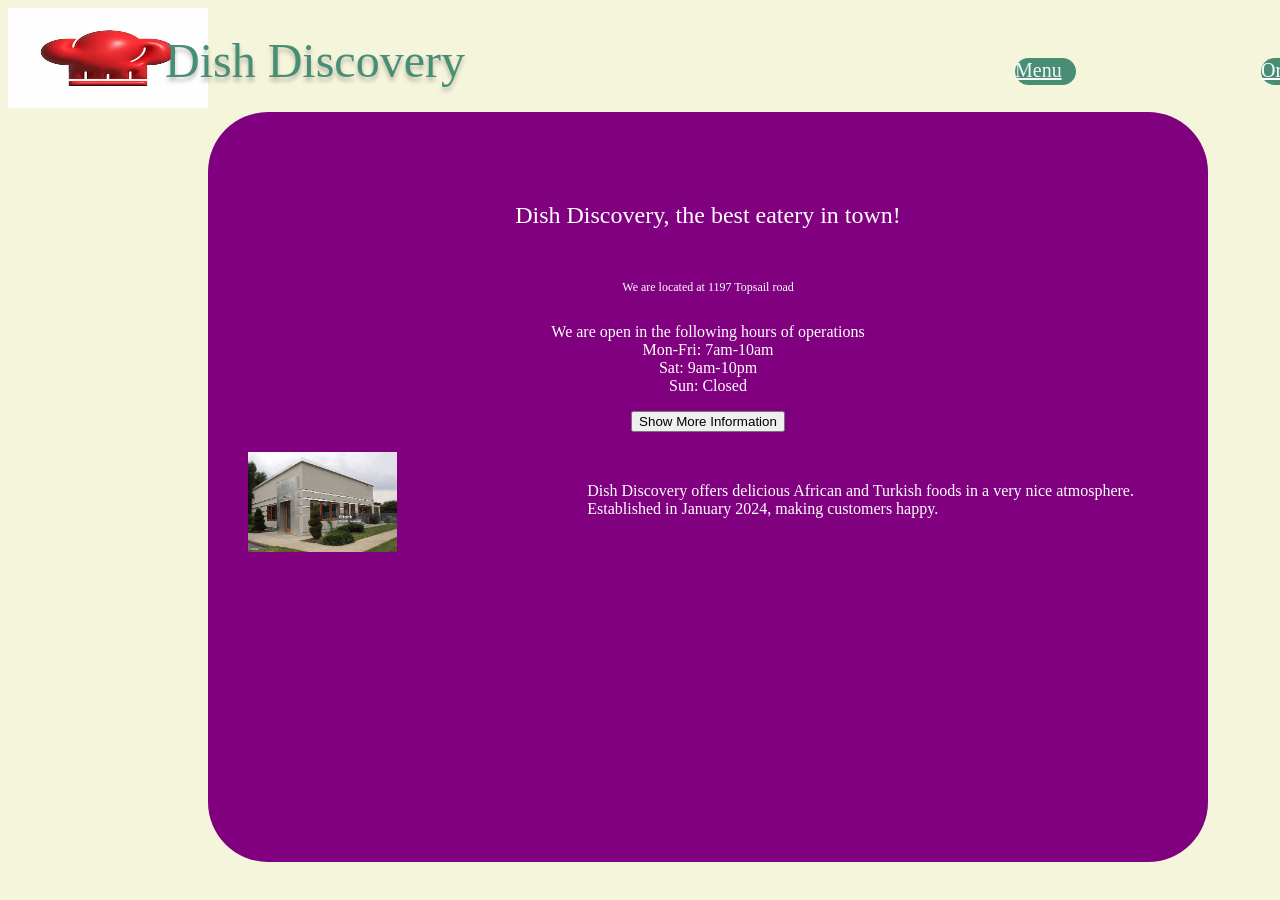
<file: index.html>
<!--Written by Team4: Benjamin Osemene, Andrew Ohwoka, Shukrullah Zahiri
Sprint1:February 25, 2024 -->
<!DOCTYPE html>
<html lang="en">
  <head>
    <meta charset="UTF-8" />
    <meta name="viewport" content="width=device-width, initial-scale=1.0" />
    <!-- Title -->
    <title>Dish Discovery</title>
    <!-- External Script -->
    <link rel="stylesheet" href="styles.css" />
    <!-- External Script -->
    <script src="script.js" defer></script>
  </head>
  <body>
  
    <!-- Main container -->
    <div class="mainbox">
      <!-- Header -->
      <header>
        <!-- Logo -->
        <div class="logbox">
          <img
            src="./images/logo.jpg"
            alt="Dish Discovery Logo"
            width="200"
            height="100"
          />
        </div>
        <!-- Company Name -->
        <div class="company-box">Dish Discovery</div>
        <!-- Navigation -->
        <nav>
          <div class="navbox">
            <a target="_blank" href="menu.html" id="menu-link">Menu</a>
            <a target="_blank" href="order.html" id="order-link">Order Now</a>
          </div>
        </nav>
      </header>

      <!-- Main Content -->
      <main>
        <!-- Top Box Section -->
        <div class="topbox">
          <!-- Text Content -->
          <p class="topboxtext1">Dish Discovery, the best eatery in town!</p>
          <p class="topboxtext2">We are located at 1197 Topsail road</p>
          <p class="topboxtext3">
            We are open in the following hours of operations<br />
            Mon-Fri: 7am-10am<br />
            Sat: 9am-10pm<br />
            Sun: Closed
          </p>
          <!-- Button to toggle additional information -->
          <button id="toggleInfo">Show More Information</button>
          <!-- Additional Information (initiall hidden) -->
          <div id="additionalInfo" style="display: none">
            <h2>About Dish Discovery</h2>
            <p>
              Welcome to Dish Discovery, your go-to destination for delicious
              African and Turkish foods in a warm and inviting atmosphere. Since
              our establishment in January 2024, we have been dedicated to
              serving mouthwatering dishes crafted with care and passion.
            </p>

            <h3>Our Story</h3>
            <p>
              At Dish Discovery, we believe that food is not just about
              nourishment; it's about creating memorable experiences. Our
              journey began with a vision to bring the real flavors of Africa
              and Turkey to our community, coupled with exceptional service and
              hospitality.
            </p>

            <h3>Our Commitment</h3>
            <p>
              We are committed to sourcing the finest ingredients, ensuring each
              dish is prepared with authenticity and attention to detail.
              Whether you're craving traditional African cuisine or savory
              Turkish delights, our diverse menu has something to tantalize
              every palate.
            </p>

            <h3>Contact Us</h3>
            <p>
              Have questions or feedback? We'd love to hear from you! Reach out
              to us at
              <a href="mailto:info@dishdiscovery.com">info@dishdiscovery.com</a>
              or give us a call at <a href="tel:+999999999">999-999-999</a>.
            </p>
          </div>

          <br />
          <!-- Image Box Section -->
          <div class="imgbox">
            <img
              src="./images/img2.jpg"
              alt="Dish Discovery Image"
              width="150px"
              height="100px"
            />
            <p class="topboxtext4">
              Dish Discovery offers delicious African and Turkish foods in a
              very nice atmosphere. Established in January 2024, making
              customers happy.
            </p>
          </div>
        </div>
      </main>
      <!-- Footer -->
      <footer></footer>
    </div>
  </body>
</html>
</file>
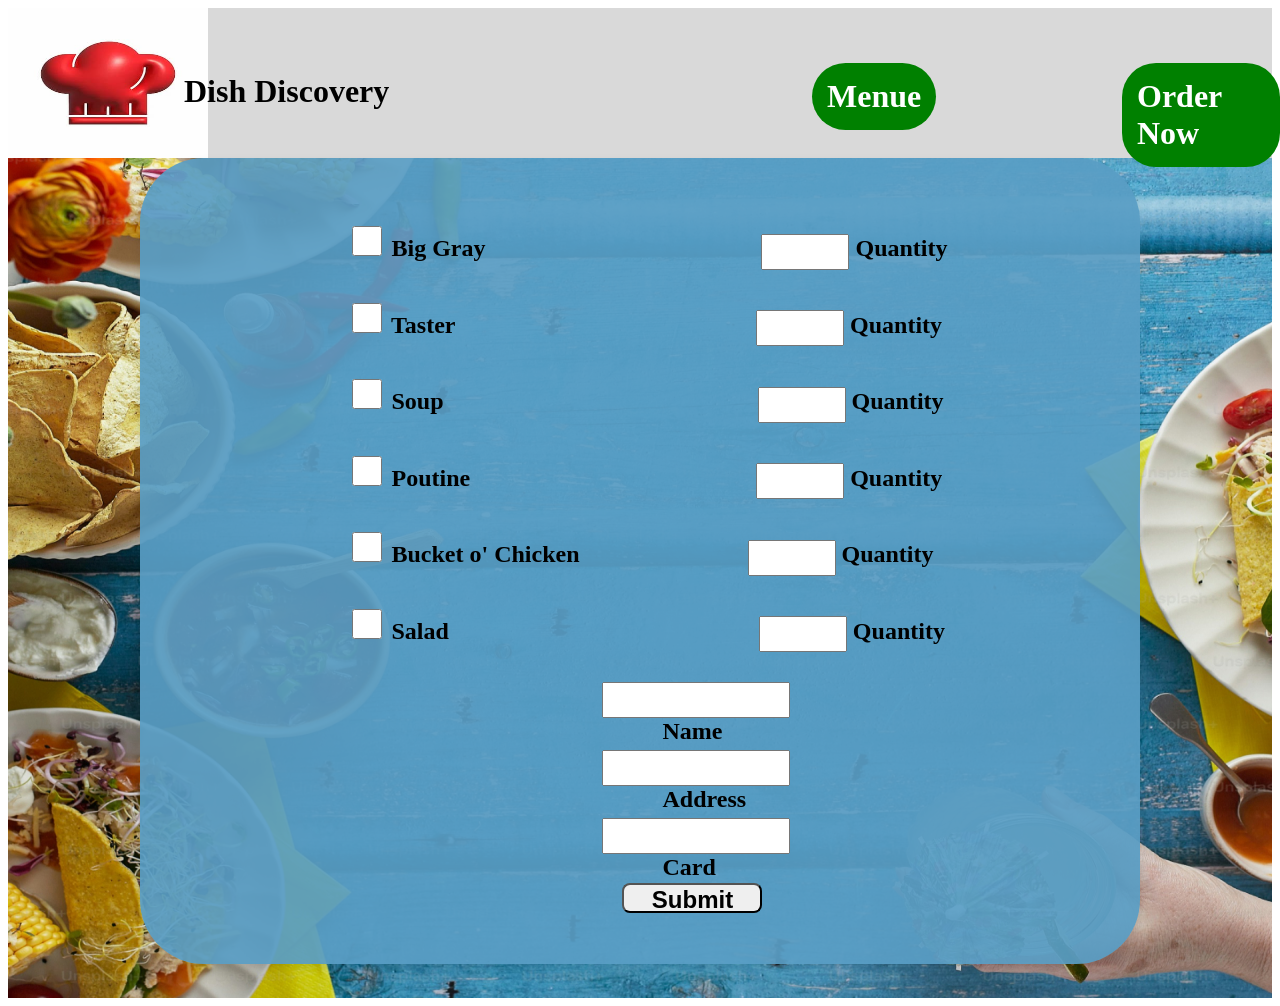
<file: order.html>
<!--Written by Team4: Benjamin Osemene, Andrew Ohwoka, Shukrullah Zahiri
Sprint1:February 25, 2024 -->
<!DOCTYPE html>
<html lang="en">
<head>
  <meta charset="UTF-8" />
  <meta name="viewport" content="width=device-width, initial-scale=1.0" />
  <title>Order Online Page</title>
  <link rel="stylesheet" href="./orderStyle.css" />
</head>
<body>

  <div class="topContainer">
    <div class="nav-container">
     
        <nav>
        <div >
          <img src="./image/logo.png" alt="Dish Discovery Logo" width="200" height="150" id="imageOne"> 
      
        
          <span id="logoWord">Dish Discovery</span>
          &nbsp;&nbsp;&nbsp;&nbsp;&nbsp;&nbsp;&nbsp;&nbsp;<a href="./menu.html" id ="menuLink" class="menuLink1">Menue</a>
          &nbsp;&nbsp;&nbsp;&nbsp;&nbsp;&nbsp;&nbsp;&nbsp;&nbsp;<a href="./order.html" id ="orderLink">Order Now</a>
        
        </div>
        </nav>
      
    </div>
    <header>
      <div class="header-container">
        <div class="headWrapper">
          <form id="orderForm" action="/submit-order" method="post">
           
            <div class="bigGrayContainer">
              
              <input type="checkbox" id="bigGray" name="bigGray" />
              <label for="bigGray">Big Gray</label>
              <input type="number" id="bigGrayQuantity" name="bigGrayQuantity" />
              <label for="bigGrayQuantity">Quantity</label>
            
            </div>
            <div class="otherContainer">
              <input type="checkbox" id="taster" name="taster" />
              <label for="taster">Taster</label>
              <input type="number" id="tasterQuantity" name="tasterQuantity" />
              <label for="tasterQuantity">Quantity</label>
            </div>
            <div class="otherContainer">
              <input type="checkbox" id="soup" name="soup" />
              <label for="soup">Soup</label>
              <input type="number" id="soupQuantity" name="soupQuantity" />
              <label for="soupQuantity">Quantity</label>
            </div>
            <div class="otherContainer">
              <input type="checkbox" id="poutine" name="poutine" />
              <label for="poutine">Poutine</label>
              <input type="number" id="poutineQuantity" name="poutineQuantity" />
              <label for="poutineQuantity">Quantity</label>
            </div>
            <div class="otherContainer">
              <input type="checkbox" id="bucket" name="bucket" />
              <label for="bucket">Bucket o' Chicken</label>
              <input type="number" id="bucketQuantity" name="bucketQuantity" />
              <label for="bucketQuantity">Quantity</label>
            </div>
            <div class="otherContainer">
              <input type="checkbox" id="salad" name="salad" />
              <label for="salad">Salad</label>
              <input type="number" id="saladQuantity" name="saladQuantity" />
              <label for="saladQuantity">Quantity</label>
            </div>
          
            <div class="form-group">
              <input type="text" id="name" name="name" /><br />
              <label for="name">Name</label>
            </div>
            <div class="form-group">
              <input type="text" id="address" name="address" /><br />
              <label for="address">Address</label><br />
            </div>
            <div class="form-group">
              <input type="text" id="card" name="card" /><br />
              <label for="card">Card</label>
            </div>
            <br />
            <div class="submit">
              <button type="submit" id="submit-btn" class="submit-btn2">Submit</button>
            
            </div>
          </form>
        </div>
       
      </div>
     
    </header>
  </div>


  <script src="./orderJavascript.js"></script>
</body>
</html>
</file>
<file: styles.css>
body{
    background-color: beige;
    }

.company-box {
position: absolute;
width: 356px;
height: 59px;
left: 165px;
top: 32px;
font-family: 'Inter';
font-style: normal;
font-weight: 400;
font-size: 48px;
line-height: 58px;
color: #478E75;
text-shadow: 0px 4px 4px rgba(0, 0, 0, 0.25);
}


.logobox{
position: absolute;
width: 76px;
height: 66px;
border-radius: 60px;
}




#menu-link{
    position: absolute;
    width: 105px;
    height: 50px;
    left: 993px;
    top: 41px;
    background: #478E75;
    border-radius: 20px;
    font-family: 'Inter';
    font-style: normal;
    font-weight: 400;
    font-size: 20px;
    line-height: 24px;
    color: #F5F5F5;
    float:left;
    width: 61px;
height: 27px;
left: 1015px;
top: 58px;
    }



#order-link{
        position: absolute;
        width: 140px;
        height: 50px;
        left: 1239px;
        top: 42px;
        background: #478E75;
        border-radius: 20px;
        font-family: 'Inter';
        font-style: normal;
        font-weight: 400;
        font-size: 20px;
        line-height: 24px;
        color: #FFFFFF;
        float:left;
        width: 107px;
        height: 27px;
        left: 1261px;
        top: 58px;
        }

        .mainbox{
            width: 1000px;
            height: 700px;
            
            }
            

.topbox{
width: 1000px;
height: 700px;
background-color: purple;
padding-top: 50px;
text-align: center;
margin-bottom: 20px;
float: left;
border-radius: 60px;
margin-left:200px;

}

.topboxtext1{

font-family: 'Inter';
font-style: normal;
font-weight: 400;
font-size: 24px;
line-height: 58px;
color: white;
}

.topboxtext2{
font-family: 'Inter';
font-style: normal;
font-weight: 400;
font-size: 12px;
line-height: 39px;
color:white;

}

.topboxtext3{
    font-family: 'Inter';
    font-style: normal;
    font-weight: 400;
    color:white;
}

.imgbox {
display: flex;
align-items: center;
margin: 40px;
margin-top: 20px;
margin-right: 5px;
float: left;
}

.topboxtext4{

    margin-left: 190px;
    text-align:left;
    color: white;
    margin-bottom: 20px;
    float:right;


}


#additionalInfo{

  max-width: 100%;
  overflow:auto;
}



#additionalInfo {
  max-width: 100%;
  overflow: auto;
}

#additionalInfo h2 {
  font-size: 24px;
  color: #d3d3d3;
  margin-bottom: 10px;
  font-family:Arial, Helvetica, sans-serif;
}

#additionalInfo h3 {
  font-size: 20px;
  color: #d3d3d3;
  margin-bottom: 8px;
  font-family: Arial, Helvetica, sans-serif;
}

#additionalInfo p {
  font-size: 16px;
  color: #00FF00;
  line-height: 1.5;
  font-family: Arial, Helvetica, sans-serif;
}
</file>
<file: orderStyle.css>
body {
  font-family: inter;
  font-size: 24px;
  font-weight: 600;
}

.topContainer {
  display: flex;
  flex-direction: column;
}

.nav-container {
  background: #d9d9d9;
  max-height: 150px;
  max-width: 1440px;
}
#logoWord {
  font-family: "Inter";
  font-style: bold;
  font-weight: 900;
  font-size: 32px;
  color: #000000;
  margin-left: -30px;
  position: absolute;
  margin-top: 65px;
}

#menuLink {
  font-family: "Inter";
  font-style: normal;
  font-weight: 600;
  font-size: 32px;
  position: absolute;
  margin-top: 55px;
  margin-left: 550px;
  border: green 1px;
  border-radius: 34px;
  padding: 15px;
  color: white;
  background-color: green;
  text-decoration: none;
}

#orderLink {
  font-family: "Inter";
  font-style: normal;
  font-weight: 600;
  font-size: 32px;
  position: absolute;
  margin-top: 55px;
  margin-left: 800px;
  border: green 1px;
  border-radius: 34px;
  padding: 15px;
  color: white;
  background-color: green;
  text-decoration: none;
}
header {
  background-image: url(image/BackgroundSalsa.jpg);
  background-size: 1440px 840px;
  background-position: center;
  background-repeat: no-repeat;
  height: 840px;
  max-width: 1440px;
}
.headWrapper {
  display: flex;
  flex-direction: column;
  align-items: center;
}

.header-container {
  background-color: rgba(89, 158, 197, 0.92);
  border-radius: 64px;
  box-shadow: 0 4px 8px rgba(0, 0, 0, 0.1);
  width: 100%;
  max-width: 1000px;
  height: 806px;
  margin: 0 auto;
  display: flex;
  flex-direction: column;
}

.bigGrayContainer {
  margin-top: 65px;
  margin-bottom: 30px;
}
#bigGray {
  width: 30px;
  height: 30px;
  margin-left: 20px;
}
#bigGrayQuantity {
  width: 80px;
  height: 30px;
  margin-left: 270px;
}
.otherContainer {
  margin-bottom: 30px;
}

#taster {
  width: 30px;
  height: 30px;
  margin-left: 20px;
}
#tasterQuantity {
  width: 80px;
  height: 30px;
  margin-left: 295px;
}

#soup {
  width: 30px;
  height: 30px;
  margin-left: 20px;
}
#soupQuantity {
  width: 80px;
  height: 30px;
  margin-left: 308px;
}

#poutine {
  width: 30px;
  height: 30px;
  margin-left: 20px;
}
#poutineQuantity {
  width: 80px;
  height: 30px;
  margin-left: 280px;
}

#bucket {
  width: 30px;
  height: 30px;
  margin-left: 20px;
}
#bucketQuantity {
  width: 80px;
  height: 30px;
  margin-left: 162px;
}

#salad {
  width: 30px;
  height: 30px;
  margin-left: 20px;
}
#saladQuantity {
  width: 80px;
  height: 30px;
  margin-left: 304px;
}
.form-group {
  margin-left: 250px;
  margin-bottom: 5px;
}

#name,
#address,
#card {
  width: 180px;
  height: 30px;
  margin-left: 20px;
}
.form-group label[for="name"],
.form-group label[for="address"],
.form-group label[for="card"] {
  margin-left: 80px;
}
.submit {
  margin-left: 290px;
  margin-top: -30px;
}
.submit-btn2 {
  width: 140px;
  height: 30px;
  border-radius: 8px;
  font-weight: 700;
  font-size: 24px;
}
.submit-btn2:hover {
  background-color: green;
  color: white;
}

.menuLink1:hover {
  background-color: green;
  color: white;
}

/* unvisited link */
a:link {
  text-decoration: underline;
  color: blue;
}
/* visited link */
a:visited {
  color: maroon;
}
/* mouse over link */
a:hover {
  text-decoration: underline;
  color: red;
}
/* selected link */
a:active {
  color: yellow;
}
</file>
